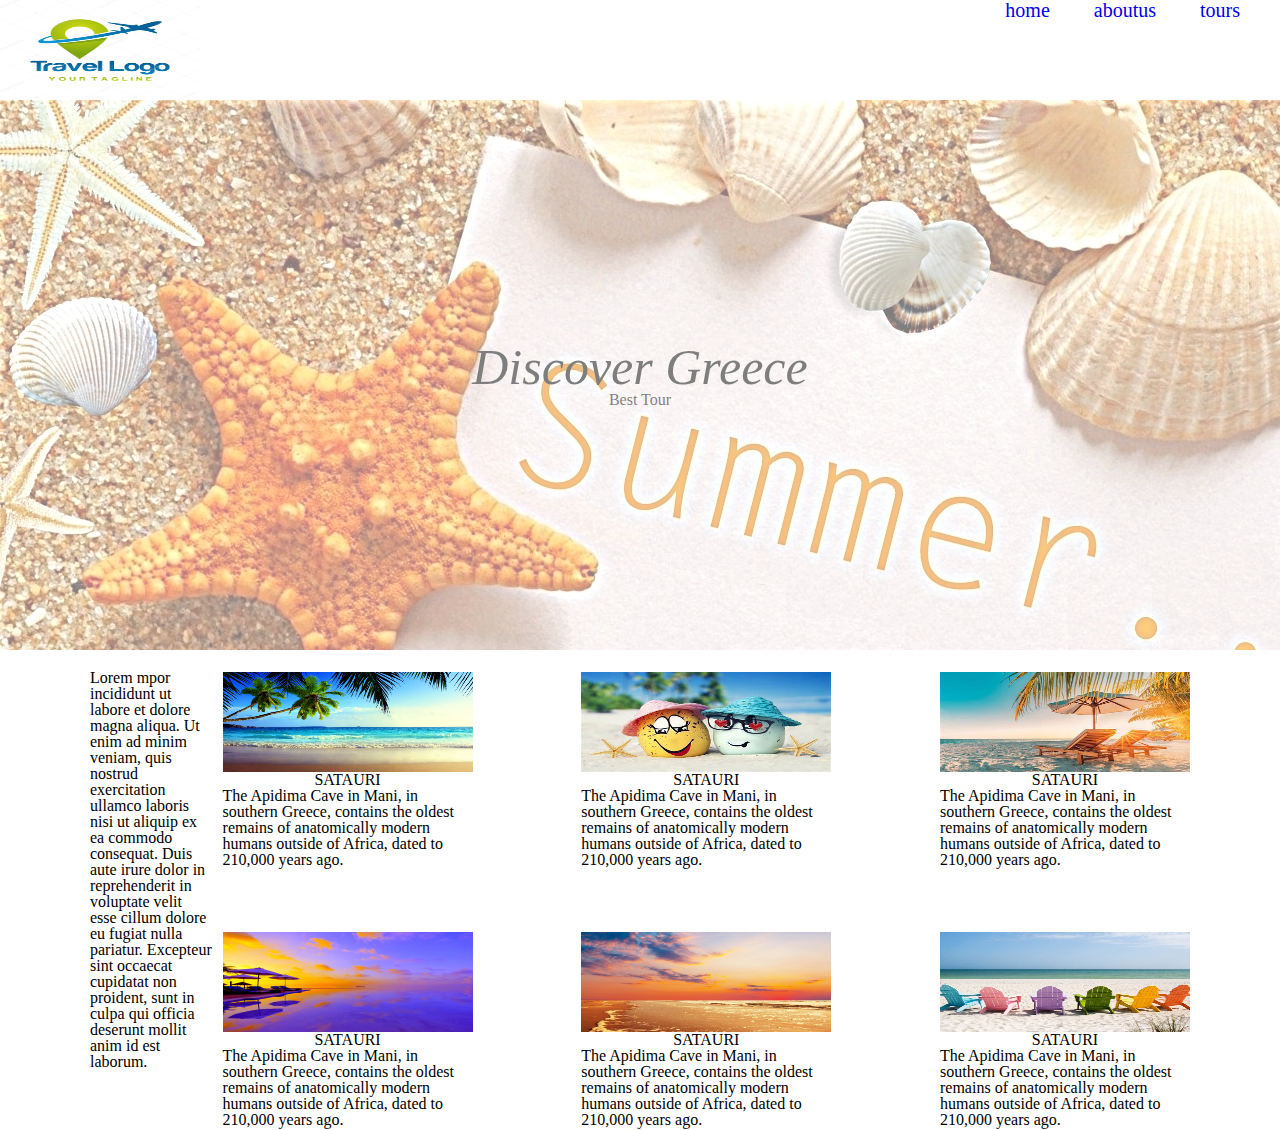
<file: index.html>
<!DOCTYPE html>
<html lang="en">
<head>
	<meta charset="utf-8">
	<meta name="viewport" content="width=device-width, initial-scale=1">
	<title>flex</title>
	<link rel="stylesheet" type="text/css" href="css/reset.css">
	<link rel="stylesheet" type="text/css" href="css/style.css">
</head>
<body>
	<header>
	<div class="header1">
		<img class="logo" src="images/logo.jpeg" alt="logo poto">
		<nav class="nav">
			<ul>
				<li>
					<a class="li" href="index.html">home</a>
					<a class="li" href="about us.html">aboutus</a>
					<a class="li" href="#">tours</a>
				</li>
			</ul>
		</nav>
	</div>
	</header>
	<section>
		<div class="bg-image">
			<div class="text-block">
			 <h2> Discover Greece </h2>
			 <h6> Best Tour </h6> 
			</div>
		 </div>
	</section>
	<section>
		<div class="conteiner">
			<div class="text ">
				Lorem mpor incididunt ut labore et dolore magna aliqua. Ut enim ad minim veniam,
				quis nostrud exercitation ullamco laboris nisi ut aliquip ex ea commodo
				consequat. Duis aute irure dolor in reprehenderit in voluptate velit esse
				cillum dolore eu fugiat nulla pariatur. Excepteur sint occaecat cupidatat non
				proident, sunt in culpa qui officia deserunt mollit anim id est laborum.
			</div>
			<div class="box"> 
				<div class="block">
					<img class="img1" src="images/1.jpg" alt="poto">
					<h3> SATAURI </h3>
					<P> The Apidima Cave in Mani, in southern Greece, contains the oldest remains of anatomically modern humans outside of Africa, dated to 210,000 years ago. </P>
				</div>
				<div class="block">
					<img class="img1" src="images/4.jfif" alt="poto">
					<h3> SATAURI </h3>
					<P> The Apidima Cave in Mani, in southern Greece, contains the oldest remains of anatomically modern humans outside of Africa, dated to 210,000 years ago. </P>
				</div>
				<div class="block">
					<img class="img1" src="images/6.jfif" alt="poto">
					<h3> SATAURI </h3>
					<P> The Apidima Cave in Mani, in southern Greece, contains the oldest remains of anatomically modern humans outside of Africa, dated to 210,000 years ago. </P>
				</div>
				<div class="block">
					<img class="img1" src="images/2.jpg" alt="poto">
					<h3> SATAURI </h3>
					<P> The Apidima Cave in Mani, in southern Greece, contains the oldest remains of anatomically modern humans outside of Africa, dated to 210,000 years ago. </P>
				</div>
				<div class="block">
					<img class="img1" src="images/5.jpg" alt="poto">
					<h3> SATAURI </h3>
					<P> The Apidima Cave in Mani, in southern Greece, contains the oldest remains of anatomically modern humans outside of Africa, dated to 210,000 years ago. </P>
				</div>
				<div class="block">
					<img class="img1" src="images/3.jpg" alt="poto">
					<h3> SATAURI </h3>
					<P> The Apidima Cave in Mani, in southern Greece, contains the oldest remains of anatomically modern humans outside of Africa, dated to 210,000 years ago. </P>
				</div>
		    </div>
		</div>
	</section>

</body>
</html>
</file>
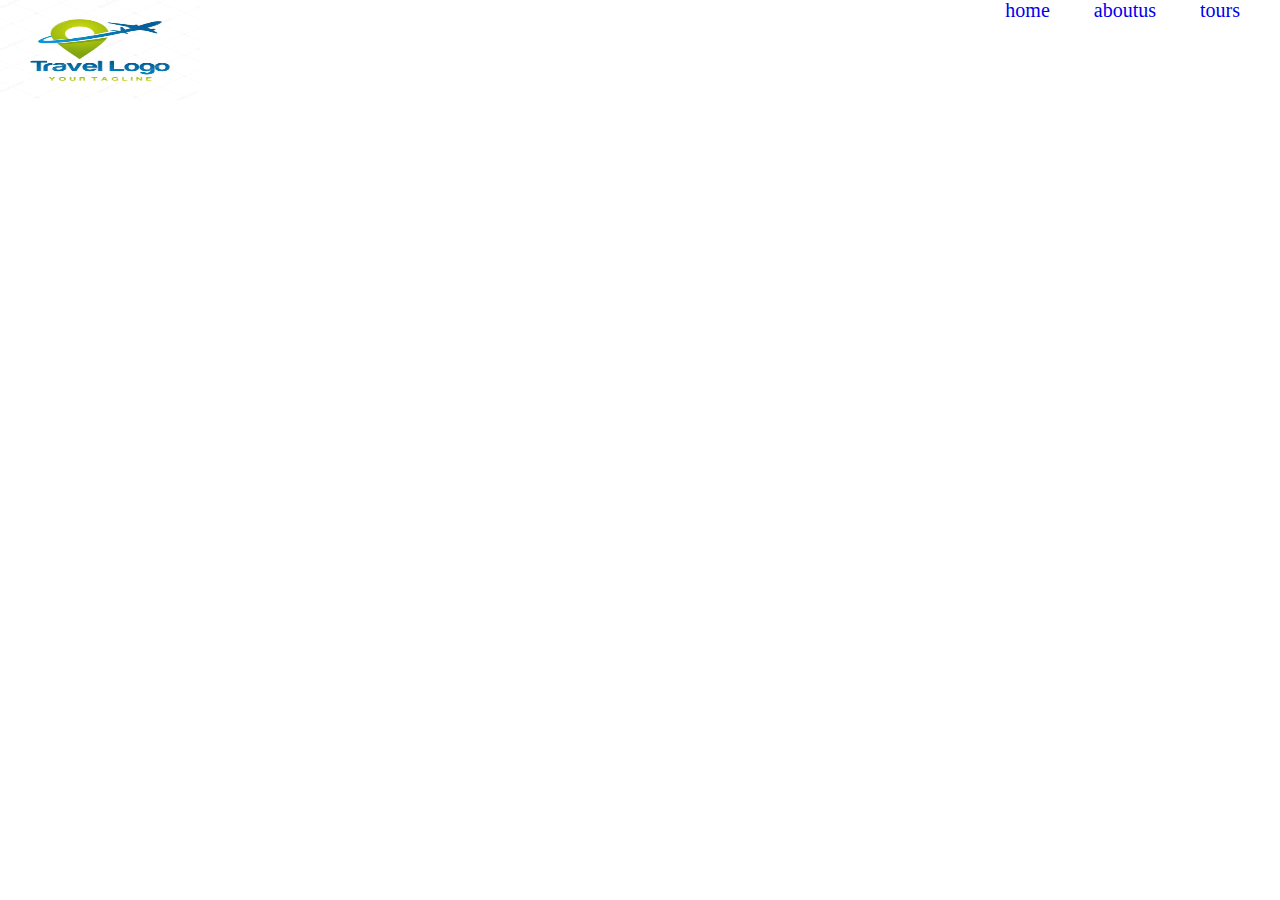
<file: about us.html>
<!DOCTYPE html>
<html lang="en">
<head>
	<meta charset="utf-8">
	<meta name="viewport" content="width=device-width, initial-scale=1">
	<title>flex</title>
	<link rel="stylesheet" type="text/css" href="css/reset.css">
	<link rel="stylesheet" type="text/css" href="css/style.css">
</head>
<body>
	<header>
	<div class="header1">
		<img class="logo" src="images/logo.jpeg" alt="logo poto">
		<nav class="nav">
			<ul>
				<li>
					<a class="li" href="index.html">home</a>
					<a class="li" href="#">aboutus</a>
					<a class="li" href="#">tours</a>
				</li>
			</ul>
		</nav>
	</div>
	</header>
</body>
</html>
</file>
<file: css/style.css>
.logo{
	width: 200px;
	height: 100px;
}
.header1{
	display:flex;
	width: 100%;
	height: 100px;
	justify-content: space-between;
	z-index: 10;
}
.li{
	font-size: 20px;
	margin-right: 40px;
}
.bg-image{
	background-image: url(../images/bg.jpg);
	width: 100%;
	height: 550px;
	background-repeat: no-repeat;
	opacity: 0.5;
	display: flex;
	justify-content: center;
    align-items: center;
 }
 .text-block{
 	text-align: center;
 }
  .conteiner{
 	display: flex;
 	width: 1100px;
 	margin: 0 auto;
 	margin-top: 20px;
 }
 .text{
 	width: 190px;
 	height: 300px;
 	margin-right: 10px;
 }
.box{
	display: flex;
	justify-content: space-between;
	flex-wrap: wrap;
}
.img1{
	width: 250px;
	height: 100px;
}
.block{
	width: 250px;
	height: 200px;
	display: flex;
	flex-direction: column;
	justify-content:center;
	align-items: center;
}
.block:nth-child(1),
.block:nth-child(2),
.block:nth-child(3) {
margin-bottom: 60px;
}
.text-block h2 {
	font-size: 50px;
	font-style: italic;
}
</file>
